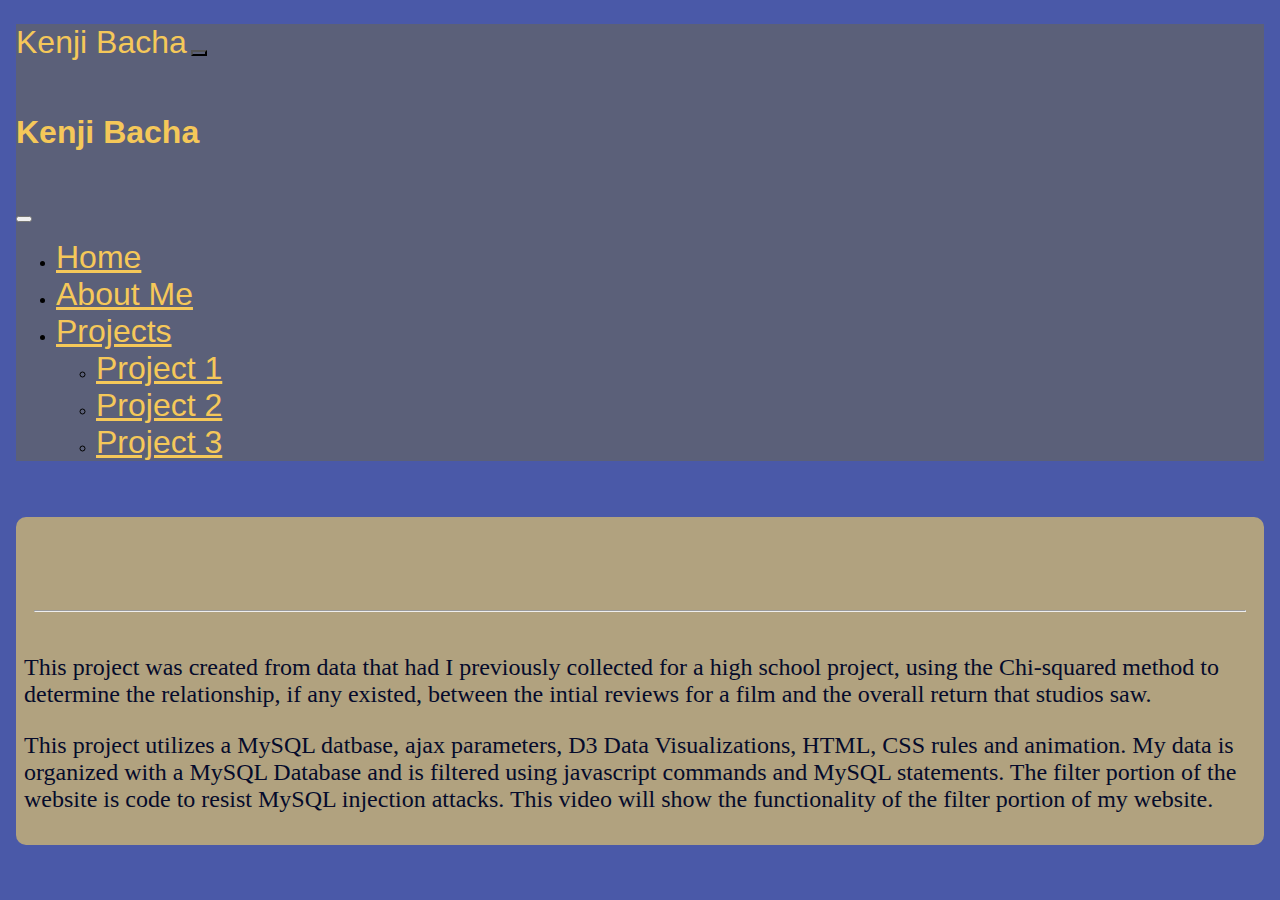
<file: Project_1.html>
<!doctype html>
<html>
<head>
    <meta charset='utf-8' />
    <meta name='viewport' content='width=device-width, initial-scale=1.0'>
    <title>Portfolio Website</title>
    <link rel='stylesheet' href='Portfolio.css'>
    <link href="https://cdn.jsdelivr.net/npm/bootstrap@5.3.0-alpha1/dist/css/bootstrap.min.css" rel="stylesheet"
        integrity="sha384-GLhlTQ8iRABdZLl6O3oVMWSktQOp6b7In1Zl3/Jr59b6EGGoI1aFkw7cmDA6j6gD" crossorigin="anonymous">
    <script src="https://cdn.jsdelivr.net/npm/bootstrap@5.3.0-alpha1/dist/js/bootstrap.bundle.min.js"
        integrity="sha384-w76AqPfDkMBDXo30jS1Sgez6pr3x5MlQ1ZAGC+nuZB+EYdgRZgiwxhTBTkF7CXvN"
        crossorigin="anonymous"></script>
</head>

<!-- Google tag (gtag.js) -->
<script async src="https://www.googletagmanager.com/gtag/js?id=G-QH6Q95R99W"></script>
<script>
  window.dataLayer = window.dataLayer || [];
  function gtag(){dataLayer.push(arguments);}
  gtag('js', new Date());

  gtag('config', 'G-QH6Q95R99W');
</script>

<body id="Webpage" class="row">
  <nav class="navbar bg-body-tertiary fixed-top navBarstyles">
    <div class="container-fluid">
        <a class="navbar-brand navBartext">Kenji Bacha</a>

        <button class="navbar-toggler l navBarstyles" type="button" data-bs-toggle="offcanvas"
            data-bs-target="#offcanvasNavbar" aria-controls="offcanvasNavbar">
            <span class="navbar-toggler-icon"></span>
        </button>

        <div class="offcanvas offcanvas-end navBarstyles" tabindex="-1" id="offcanvasNavbar"
            aria-labelledby="offcanvasNavbarLabel">
            <div class="offcanvas-header">
                <h5 class="offcanvas-title navBartext" id="offcanvasNavbarLabel">Kenji Bacha</h5>
                <button type="button" class="btn-close" data-bs-dismiss="offcanvas" aria-label="Close"></button>
            </div>
            <div class="offcanvas-body">
                <ul class="navbar-nav justify-content-end flex-grow-1 pe-3">
                    <li class="nav-item">
                        <a class="nav-link navBartext" aria-current="page" href="index.html"><i
                                class="fa-sharp fa-solid fa-house"></i> Home</a>
                    </li>
                    <li class="nav-item">
                        <a class="nav-link navBartext" href="Bio.html"><i class="fa-solid fa-circle-info"></i> About
                            Me</a>
                    </li>
                    <li class="nav-item dropdown">
                        <a class="nav-link dropdown-toggle navBartext" href="#" role="button"
                            data-bs-toggle="dropdown" aria-expanded="false">
                            Projects
                        </a>
                        <ul class="dropdown-menu navBarstyles">
                            <li><a class="dropdown-item active navBartext" href="Project_1.html">Project 1</a></li>
                            <li><a class="dropdown-item navBartext" href="Project_2.html">Project 2</a></li>
                            <li><a class="dropdown-item navBartext" href="Project_3.html">Project 3</a></li>
                        </ul>
                    </li>
                </ul>
            </div>
        </div>
    </div>
</nav>
  <div class="container-fluid">
    <div id="content" class="row">
        <div class="col-md-12 subheading">
            <h2 class="title-header">Film Score Vs Revnue Website</h2>
            <hr>
        </div>

        <div class="row">
          <div class="col-md-12">
                <p>This project was created from data that had I previously collected for a high school project, using
                    the Chi-squared method to determine the relationship, if any existed, between the intial reviews for a film
                    and the overall return that studios saw. 
                </p>
                
                <p> 
                    This project utilizes a MySQL datbase, ajax parameters, D3 Data Visualizations, HTML, 
                    CSS rules and animation.
                    My data is organized with a MySQL Database and is filtered using javascript commands and MySQL statements. The filter
                    portion of the website is code to resist MySQL injection attacks.

                    This video will show the functionality of the filter portion of my website.
                </p>
          </div>
        </div>
  </div>

</body>

  </html>
</file>
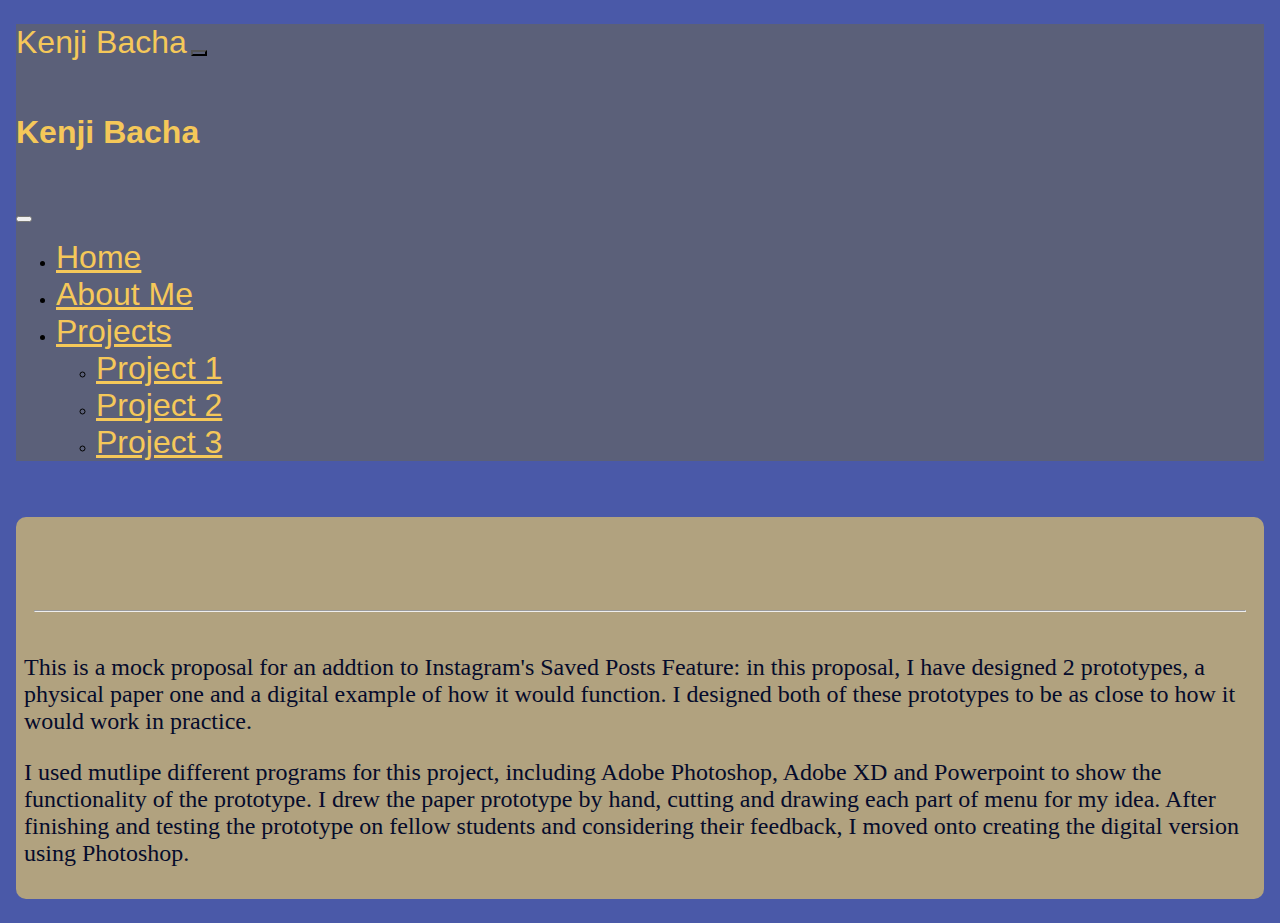
<file: Project_2.html>
<!doctype html>
<html>

<head>
  <meta charset='utf-8' />
  <meta name='viewport' content='width=device-width, initial-scale=1.0'>
  <title>Portfolio Website</title>
  <link rel='stylesheet' href='Portfolio.css'>
  <link href="https://cdn.jsdelivr.net/npm/bootstrap@5.3.0-alpha1/dist/css/bootstrap.min.css" rel="stylesheet"
    integrity="sha384-GLhlTQ8iRABdZLl6O3oVMWSktQOp6b7In1Zl3/Jr59b6EGGoI1aFkw7cmDA6j6gD" crossorigin="anonymous">
  <script src="https://cdn.jsdelivr.net/npm/bootstrap@5.3.0-alpha1/dist/js/bootstrap.bundle.min.js"
    integrity="sha384-w76AqPfDkMBDXo30jS1Sgez6pr3x5MlQ1ZAGC+nuZB+EYdgRZgiwxhTBTkF7CXvN"
    crossorigin="anonymous"></script>
</head>

<!-- Google tag (gtag.js) -->
<script async src="https://www.googletagmanager.com/gtag/js?id=G-QH6Q95R99W"></script>
<script>
  window.dataLayer = window.dataLayer || [];
  function gtag(){dataLayer.push(arguments);}
  gtag('js', new Date());

  gtag('config', 'G-QH6Q95R99W');
</script>

<body id="Webpage" class="row">
  <nav class="navbar bg-body-tertiary fixed-top navBarstyles">
    <div class="container-fluid">
        <a class="navbar-brand navBartext">Kenji Bacha</a>

        <button class="navbar-toggler l navBarstyles" type="button" data-bs-toggle="offcanvas"
            data-bs-target="#offcanvasNavbar" aria-controls="offcanvasNavbar">
            <span class="navbar-toggler-icon"></span>
        </button>

        <div class="offcanvas offcanvas-end navBarstyles" tabindex="-1" id="offcanvasNavbar"
            aria-labelledby="offcanvasNavbarLabel">
            <div class="offcanvas-header">
                <h5 class="offcanvas-title navBartext" id="offcanvasNavbarLabel">Kenji Bacha</h5>
                <button type="button" class="btn-close" data-bs-dismiss="offcanvas" aria-label="Close"></button>
            </div>
            <div class="offcanvas-body">
                <ul class="navbar-nav justify-content-end flex-grow-1 pe-3">
                    <li class="nav-item">
                        <a class="nav-link active navBartext" aria-current="page" href="index.html"><i
                                class="fa-sharp fa-solid fa-house"></i> Home</a>
                    </li>
                    <li class="nav-item">
                        <a class="nav-link navBartext" href="Bio.html"><i class="fa-solid fa-circle-info"></i> About
                            Me</a>
                    </li>
                    <li class="nav-item dropdown">
                        <a class="nav-link dropdown-toggle navBartext" href="#" role="button"
                            data-bs-toggle="dropdown" aria-expanded="false">
                            Projects
                        </a>
                        <ul class="dropdown-menu navBarstyles">
                            <li><a class="dropdown-item navBartext" href="Project_1.html">Project 1</a></li>
                            <li><a class="dropdown-item active navBartext" href="Project_2.html">Project 2</a></li>
                            <li><a class="dropdown-item navBartext" href="Project_3.html">Project 3</a></li>

                        </ul>
                    </li>
                </ul>
            </div>
        </div>
    </div>
</nav>
  <div class="container-fluid">
    <div id="content" class="row">
      <div class="col-md-12 subheading">
        <h2 class="title-header">Instagram UX Proposal</h2>
        <hr>
      </div>

      <div class="row">
        <div class="col-md-12">
          <p> This is a mock proposal for an addtion to Instagram's Saved Posts Feature: in this proposal, I 
            have designed 2 prototypes, a physical paper one and a digital example of how it would function. I designed both
            of these prototypes to be as close to how it would work in practice. 
          </p>
          <p> I used mutlipe different programs for this project, including Adobe Photoshop, Adobe XD and Powerpoint to
            show the functionality of the prototype. I drew the paper prototype by hand, cutting and drawing each part of
            menu for my idea. After finishing and testing the prototype on fellow students and considering their feedback,
            I moved onto creating the digital version using Photoshop.
          </p>
        </div>
      </div>
      <div class="row">

      </div>
    </div>

  </div>

</body>


</html>
</file>
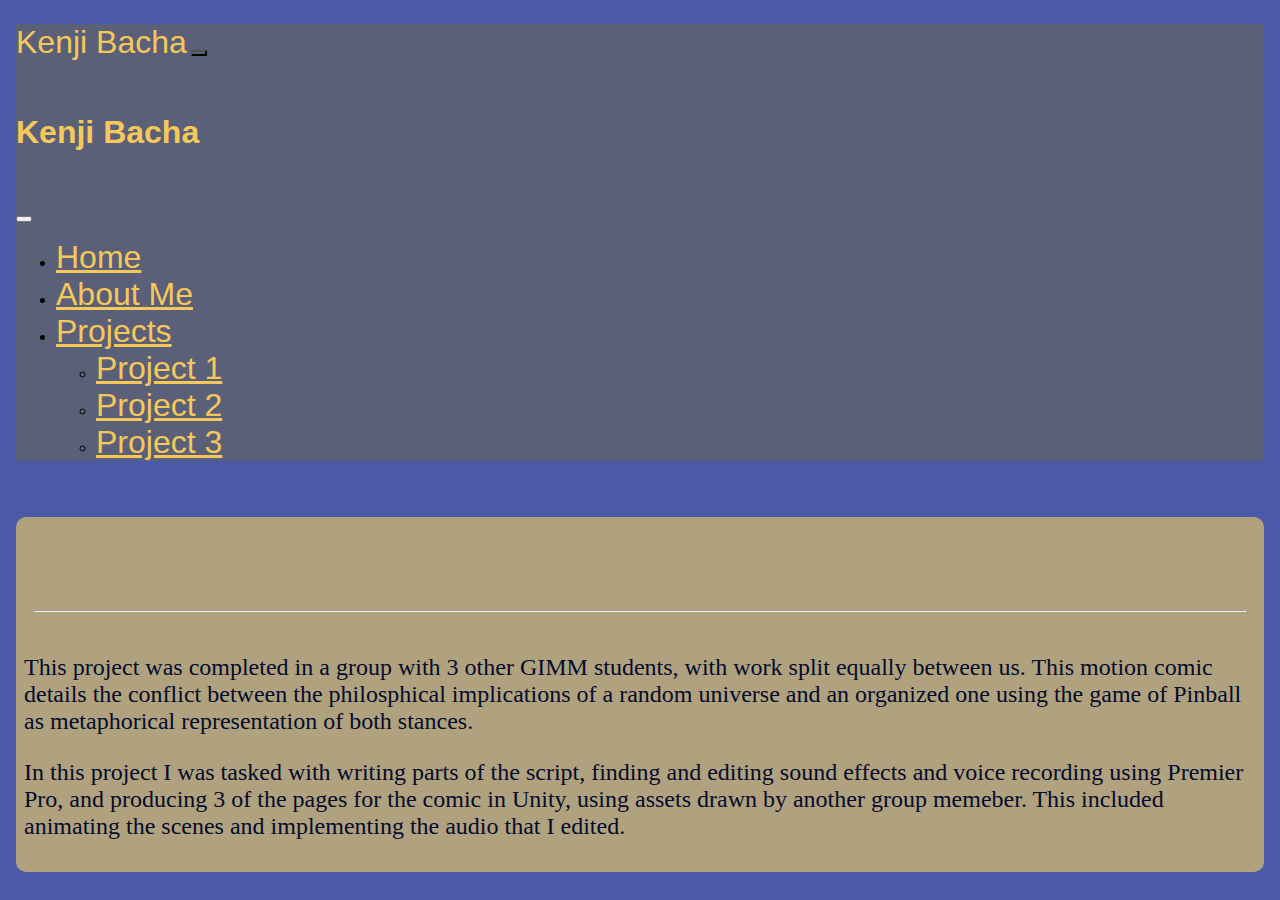
<file: Project_3.html>
<!doctype html>
<html>

<head>
  <meta charset='utf-8' />
  <meta name='viewport' content='width=device-width, initial-scale=1.0'>
  <title>Portfolio Website</title>
  <link rel='stylesheet' href='Portfolio.css'>
  <link href="https://cdn.jsdelivr.net/npm/bootstrap@5.3.0-alpha1/dist/css/bootstrap.min.css" rel="stylesheet"
    integrity="sha384-GLhlTQ8iRABdZLl6O3oVMWSktQOp6b7In1Zl3/Jr59b6EGGoI1aFkw7cmDA6j6gD" crossorigin="anonymous">
  <script src="https://cdn.jsdelivr.net/npm/bootstrap@5.3.0-alpha1/dist/js/bootstrap.bundle.min.js"
    integrity="sha384-w76AqPfDkMBDXo30jS1Sgez6pr3x5MlQ1ZAGC+nuZB+EYdgRZgiwxhTBTkF7CXvN"
    crossorigin="anonymous"></script>
</head>

<!-- Google tag (gtag.js) -->
<script async src="https://www.googletagmanager.com/gtag/js?id=G-QH6Q95R99W"></script>
<script>
  window.dataLayer = window.dataLayer || [];
  function gtag(){dataLayer.push(arguments);}
  gtag('js', new Date());

  gtag('config', 'G-QH6Q95R99W');
</script>

<body id="Webpage" class="row">
  <nav class="navbar bg-body-tertiary fixed-top navBarstyles">
    <div class="container-fluid">
        <a class="navbar-brand navBartext">Kenji Bacha</a>

        <button class="navbar-toggler l navBarstyles" type="button" data-bs-toggle="offcanvas"
            data-bs-target="#offcanvasNavbar" aria-controls="offcanvasNavbar">
            <span class="navbar-toggler-icon"></span>
        </button>

        <div class="offcanvas offcanvas-end navBarstyles" tabindex="-1" id="offcanvasNavbar"
            aria-labelledby="offcanvasNavbarLabel">
            <div class="offcanvas-header">
                <h5 class="offcanvas-title navBartext" id="offcanvasNavbarLabel">Kenji Bacha</h5>
                <button type="button" class="btn-close" data-bs-dismiss="offcanvas" aria-label="Close"></button>
            </div>
            <div class="offcanvas-body">
                <ul class="navbar-nav justify-content-end flex-grow-1 pe-3">
                    <li class="nav-item">
                        <a class="nav-link active navBartext" aria-current="page" href="index.html"><i
                                class="fa-sharp fa-solid fa-house"></i> Home</a>
                    </li>
                    <li class="nav-item">
                        <a class="nav-link navBartext" href="Bio.html"><i class="fa-solid fa-circle-info"></i> About
                            Me</a>
                    </li>
                    <li class="nav-item dropdown">
                        <a class="nav-link dropdown-toggle navBartext" href="#" role="button"
                            data-bs-toggle="dropdown" aria-expanded="false">
                            Projects
                        </a>
                        <ul class="dropdown-menu navBarstyles">
                            <li><a class="dropdown-item navBartext" href="Project_1.html">Project 1</a></li>
                            <li><a class="dropdown-item navBartext" href="Project_2.html">Project 2</a></li>
                            <li><a class="dropdown-item active navBartext" href="Project_3.html">Project 3</a></li>

                        </ul>
                    </li>
                </ul>
            </div>
        </div>
    </div>
</nav>
  <div class="container-fluid">
    <div id="content" class="row">
      <div class="col-md-12 subheading">
        <h2 class="title-header">"Cosmic Pinball"</h2>
        <hr>
      </div>

      <div class="row">
        <div class="col-md-12">
          <p> This project was completed in a group with 3 other GIMM students, with work split equally between us.
            This motion comic details the conflict between the philosphical implications of a random universe and 
            an organized one using the game of Pinball as metaphorical representation of both stances.            
          </p>
          <p> In this project I was tasked with writing parts of the script, finding and editing sound effects and voice
            recording using Premier Pro, and producing 3 of the pages for the comic in Unity, using assets drawn by another group
            memeber. This included animating the scenes and implementing the audio that I edited. 
          </p>
        </div>
      </div>
      <div class="row">

      </div>
    </div>

  </div>

</body>
</html>
</file>
<file: Portfolio.css>
/** Grid system - https://www.w3schools.com/css/css_rwd_grid.asp **/
* {
    box-sizing: border-box;
}

/* For mobile phones: */

/**Grid System**/

/**Table section**/
table {
    border-collapse: collapse;
    border-spacing: 1px;
    width: 100%;
    border: 1px solid gray;
  }
  
  th, td {
    text-align: left;
    padding: 20px;
  }
  
  tr:nth-child(even) {
    background-color: #f2f2f2;
  }
/**Webpage**/
  #Webpage {
    margin: 1.5rem 1.0rem; /* first input= top+bottom margin, then clock wise left+right, only 1 value for each.*/
    font-size: 100%;
    background-color: var(--color-complement-4); 
}

/**Nav Bar Styles**/
#Webpage .navBarstyles{
    /* color: var(--color-primary-4); */
    background-color:var(--color-complement-3)!important ;
    /* font-size: 3.0rem; 
    font-family: 'Bookman Old Style', Arial ; */
}

.navBarstyles .navBartext{
    color: var(--color-primary-4);
    font-size: 2.0rem; 
    font-family: 'Bookman Old Style', Arial ;
}
/**Nav Bar Styles**/

.justify-left{
    justify-content: left;
}

/**Content**/
#content
{
 background-color: var(--color-primary-3);
 border-radius: 10px;
 padding: 0.5rem;
 margin-top: 3.5rem;
}

#SelfPort
{
    border-radius: 10px;
    margin-bottom: 15px;
    max-width: 80%;
    height: auto; 
}
#Biography{
    text-align: center;
}
.title-header {
    text-align: center;
}

.subheading{
    padding:10px 10px;
}

h2{
    color: var(--color-primary-3);
    font-size: 3.0rem; 
    font-family: 'Bookman Old Style', Arial ;
    margin: 10px;
}

h3{
    color: #B1A27F;
    font-size: 1.8rem;
    font-family: 'Bookman Old Style', Arial ;
}

p{
    font: 1.5rem Georgia, Serif ;
    color: var(--color-complement-2); 
    text-align: left;
}

/**Content**/

/*Home Page Specific IDs + styles*/
.Infotext{
    background: var(--color-complement-3);
    background-clip: padding-box;
    visibility: hidden;
    padding: .8rem;
    border-radius: 10px;
    
}
.HPProject:hover .Infotext{
    visibility: visible;
  
}
.HPProject{
    font-size: 0.5rem;
    padding: .3rem;
    margin-bottom: 1rem;
}

#Proj1-Thumbnail{
    border-radius: 10px;
    background-image: url("Images/FilmScatter-plot.png");
    background-position: center;
    background-repeat: no-repeat;
    background-size: cover;
    background-origin: padding-box;
}

#Proj2-Thumbnail{
    border-radius: 10px;
    background-image: url("Images/4-Filter_Options-Inactive.jpg");
    background-position: center;
    background-repeat: no-repeat;
    background-size: cover;
    background-origin: padding-box;
}

#Proj3-Thumbnail{
    border-radius: 10px;
    background-image: url("Images/PinballDesign_CombinedMachineResized.png");
    background-position: center;
    background-repeat: no-repeat;
    background-size: cover;
    background-origin: padding-box;
}

#IGProp{

    height: auto;
    max-width: 90%;
}



/*Home Page Specific IDs + styles*/

/* CSS - Cascading Style Sheet */
/* Palette color codes */
/* Palette URL: http://paletton.com/#uid=a143T0khYdEz1kg-F7P92mcknuM */

/* Feel free to copy&paste color codes to your application */


/* As hex codes */
:root{
--color-primary-0: #6D5B30;/* Main Primary color */	
--color-primary-1: #A17300;
--color-primary-2: #3E2C00;
--color-primary-3: #B1A27F;
--color-primary-4: #F5C859;

--color-complement-0: #262C4A;	/* Main Complement color */
--color-complement-1: #0D1C6E;
--color-complement-2: #050B2B;
--color-complement-3: #5B6079;
--color-complement-4: #4A59A8;
}

/* Generated by Paletton.com © 2002-2014 */
/* http://paletton.com */
</file>
